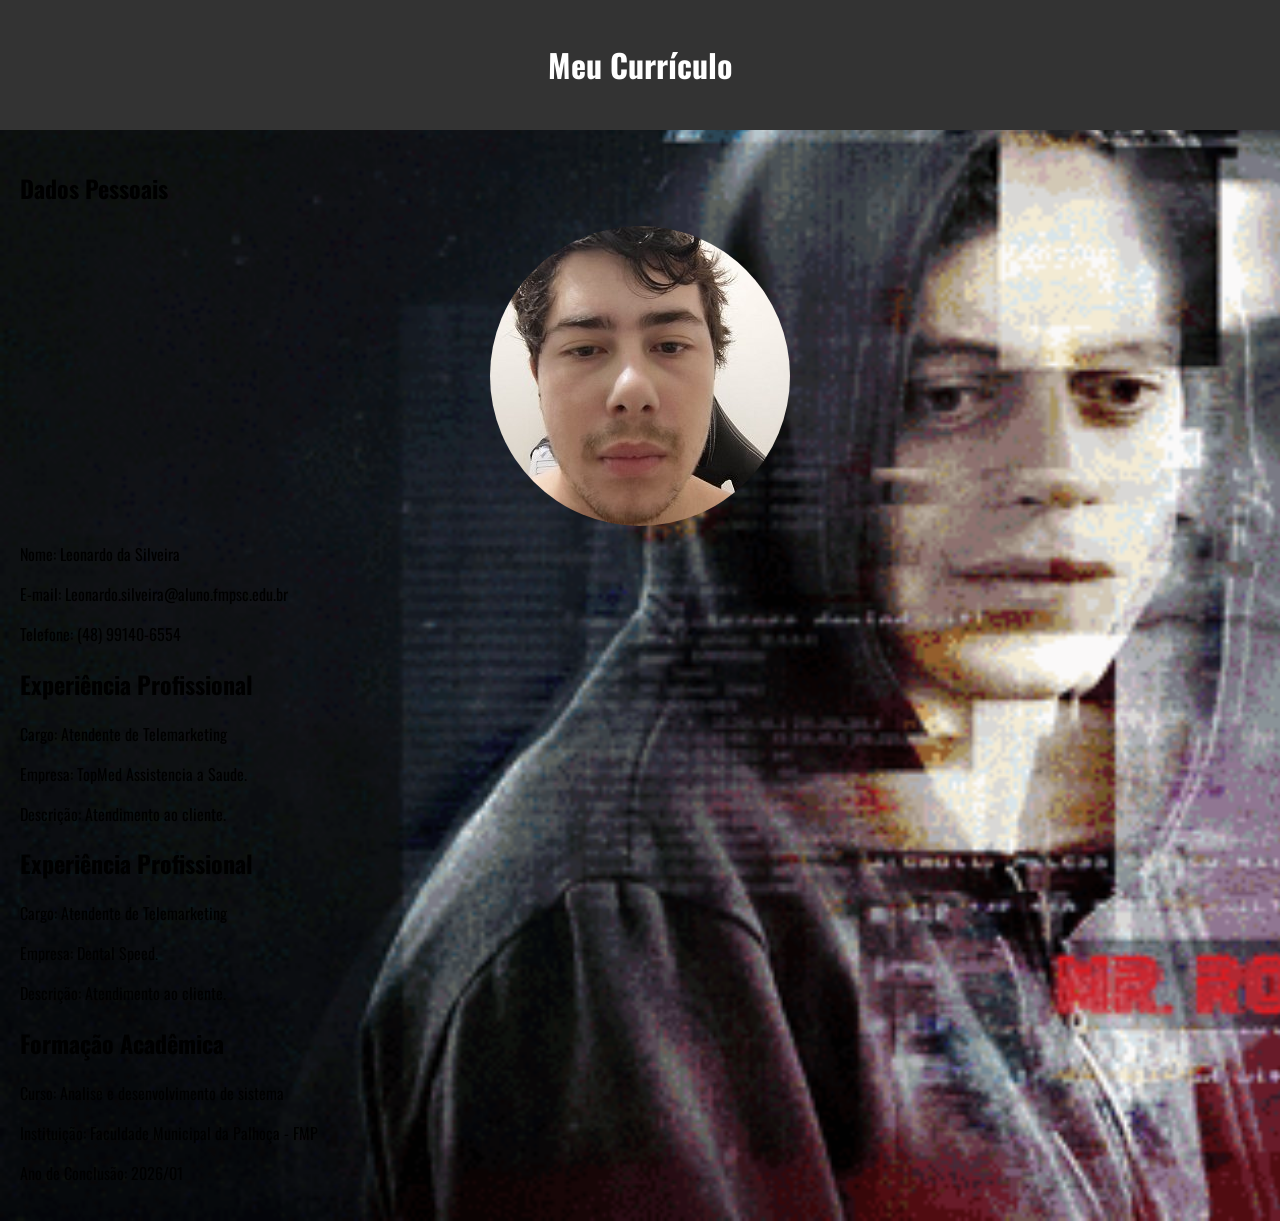
<file: index.html>
<!DOCTYPE html>
<html>
<head>
    <title>Currículo</title>
     <link rel="stylesheet" href="style.css">
</head>
<body>
    <div id="header">
        <h1>Meu Currículo</h1>
    </div>
    <div id="main-content">
        <h2>Dados Pessoais</h2>
        <img id="profile-image" src="/68747470733a2f2f7062732e7477696d672e636f6d2f70726f66696c655f696d616765732f313737333136363537383832373232373133362f6e784164334f49515f343030783430302e6a7067.jpg
" alt="Foto de Perfil">
        <p>Nome: Leonardo da Silveira</p>
        <p>E-mail: Leonardo.silveira@aluno.fmpsc.edu.br</p>
        <p>Telefone: (48) 99140-6554</p>

        <h2>Experiência Profissional</h2>
        <p>Cargo: Atendente de Telemarketing</p>
        <p>Empresa: TopMed Assistencia a Saude.</p>
        <p>Descrição: Atendimento ao cliente.</p>

        <h2>Experiência Profissional</h2>
        <p>Cargo: Atendente de Telemarketing</p>
        <p>Empresa: Dental Speed.</p>
        <p>Descrição: Atendimento ao cliente.</p>

        <h2>Formação Acadêmica</h2>
        <p>Curso: Analise e desenvolvimento de sistema</p>
        <p>Instituição: Faculdade Municipal da Palhoça - FMP</p>
        <p>Ano de Conclusão: 2026/01</p>
    </div>
</body>
</html>
</file>
<file: style.css>
@import url('https://fonts.googleapis.com/css2?family=Oswald:wght@200..700&display=swap');

        body {
            font-family: Oswald, sans-serif;
            margin: 0;
            padding: 0;
          background-image: url('robot.gif');
          background-size: cover; 
          background-repeat: no-repeat;
        }

        #header {
            background-color: #333;
            color: #fff;
            text-align: center;
            padding: 20px;
        }

        #profile-image {
            max-width: 300px;
            border-radius: 50%;
            display: block;
            margin: 0 auto;
        }

        #main-content {
            padding: 20px;
        }
</file>
